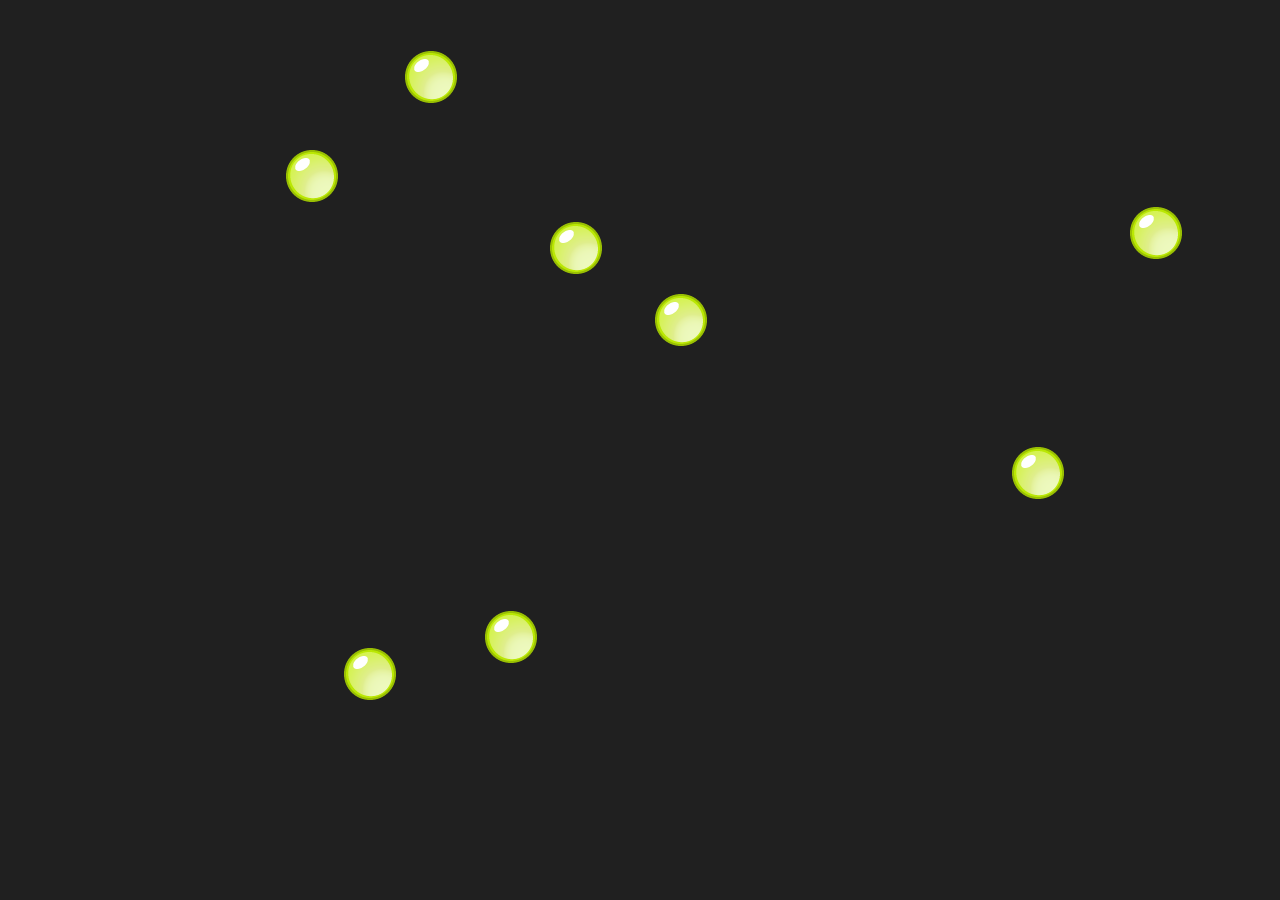
<file: index.html>
<?xml version="1.0" encoding="UTF-8"?>
<!DOCTYPE html PUBLIC "-//W3C//DTD XHTML 1.1//EN"
	"http://www.w3.org/TR/xhtml11/DTD/xhtml11.dtd">
<html xmlns="http://www.w3.org/1999/xhtml" xml:lang="en">
<head>
	<title>Bubble Crush</title>


	<!-- application stylesheet should come in after the one loaded by the framework -->
	<script src="pixi.js" type="text/javascript" charset="utf-8"></script>
	<script src="balls/ball.js" type="text/javascript" charset="utf-8"></script>
	<script src="balls/pixi.ball.js" type="text/javascript" charset="utf-8"> </script>
	<script src="balls/dhtml.ball.js" type="text/javascript" charset="utf-8"> </script>	

	<link href="stylesheets/bubblemarkanimationtest.css" media="screen" rel="stylesheet" type="text/css" />
	<script  type="text/javascript" charset="utf-8" >
	<!-- 	
		function Activate () {
			/* put in event handlers here that should only be in effect when this scene is active. For
			   example, key handlers that are observing the document */
				height = document.getElementById("Host").clientHeight;
				width = document.getElementById("Host").clientWidth;
				
				// DHTML Hosting
				_dhtmlTest = new DHTMLTest(8, 0,0,width,height);
				_dhtmlTest.start(); 
				
				// WebGL/Canvas Pixi Hosting
				//_pixiTest = new PixiTest(8, 0,0,width,height);
				//_pixiTest.start(); 

		}		
	-->
	</script>
	
</head>

<body OnLoad="Activate()" >
	<div id="Host" class="host" onclick="">
	<div id="fps"></div>
</body>
</html>
</file>
<file: stylesheets/bubblemarkanimationtest.css>
/* body {font-family: Verdana, Geneva, Arial, Helvetica, sans-serif; font-size: 80%; color: #333333; margin:0;}*/
html, body{ 
  margin:0;
  padding:0;
  width:100%;
  height:100%;
  overflow-y:hidden;
  overflow-x:hidden;  
}
.host {
	width: 100%; 
    height: 100%;
	background-color: #202020;
}
/*h2 {color: black; border-bottom: thin #999999 solid; padding-bottom: 15px;}*/
/* div {position: relative; overflow: hidden;} */
/*#wpfeHost {display: none;}
#flashHost {display: none;}*/
#fps {width: 100px; padding: 5px; z-index: 1000; position: relative; overflow: hidden; color:white;}
#dhtml_ball_0 {z-index: 0;}
/*span {cursor: hand; padding: 8px; margin: 2px; background-color: #ddddff; vertical-align:middle; display: block; float: left;}*/

/* Put Application specific CSS here. */
.showBall {
	opacity: 1;
}

.hideBall {
	opacity: 0;
}

.BallSlider {
  background-image: url(../images/smallball.png);
  width: 16px;
  height:16px;
  float: left;
  -webkit-transition: opacity .25s ease-in;
}
.slider{
    margin-left:20px;
    margin-right:20px;
    margin-top:8px;
}

.start-button {
    background-image: url(../images/play-button.png);
}
</file>
